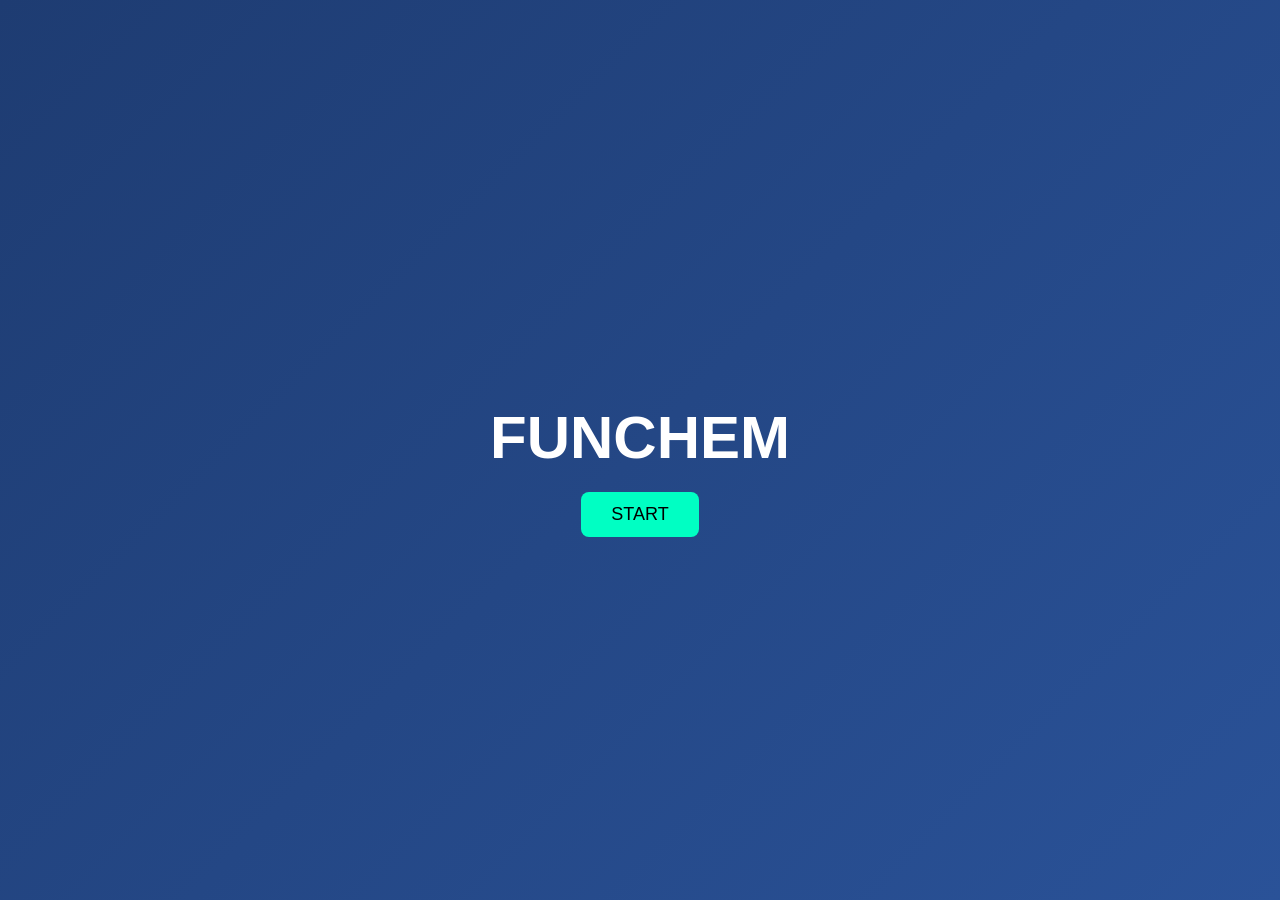
<file: frontend/index.html>
<!DOCTYPE html>
<html>
<head>
    <title>FUNCHEM</title>
    <link rel="stylesheet" href="style.css">
</head>

<body class="start-page">

<div class="center-box">
    <h1>FUNCHEM</h1>
    <button onclick="startApp()">START</button>
</div>

<script>
function startApp() {
    window.location.href = "home.html";
}
</script>

</body>
</html>
</file>
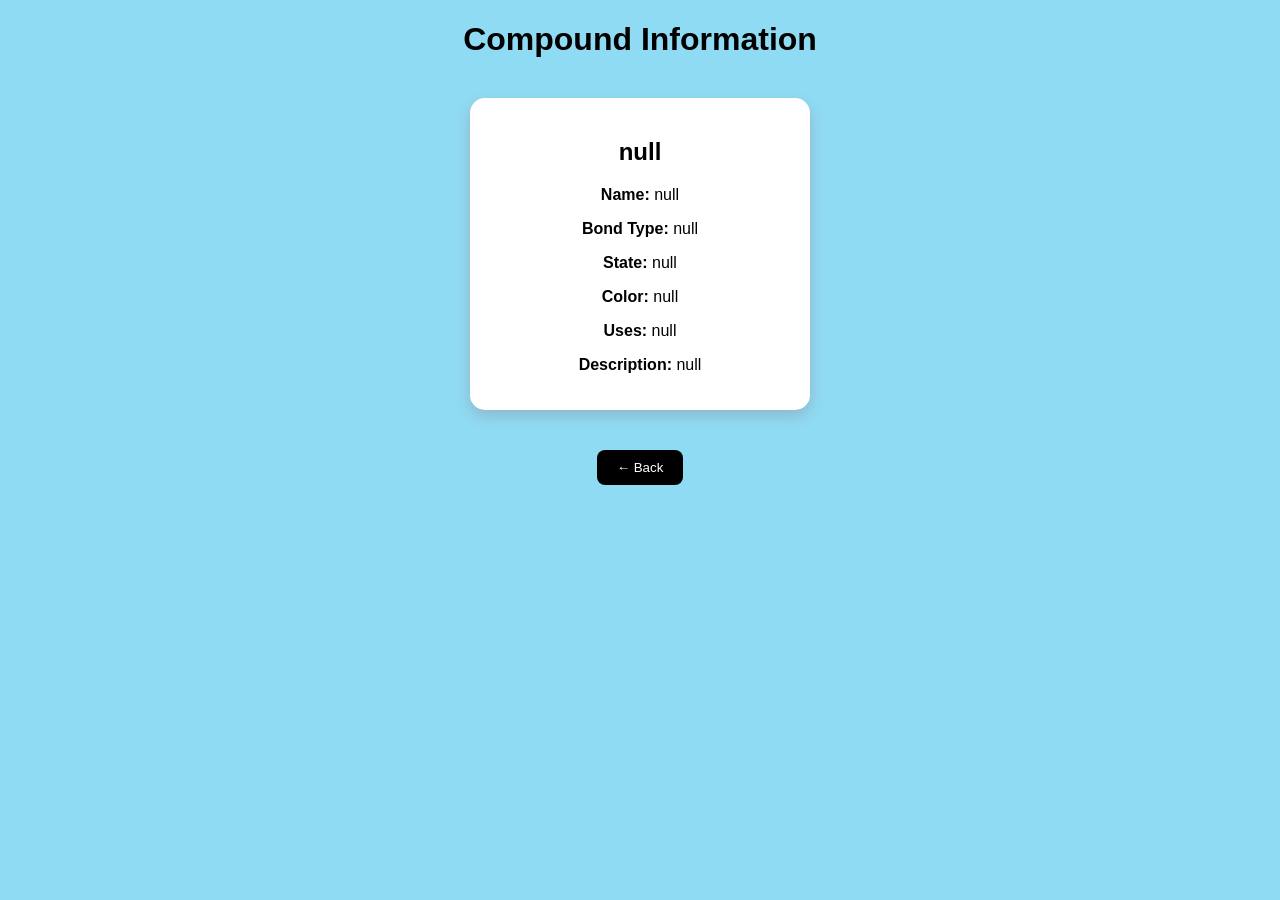
<file: frontend/compound.html>
<!DOCTYPE html>
<html>
<head>
    <title>Compound Info</title>
    <link rel="stylesheet" href="style.css">
</head>
<body class="compound-page"></body>

<h1 class="title-center">Compound Information</h1>

<div id="compound-info" class="card"></div>

<button onclick="goBack()" class="back-btn">← Back</button>

<script src="compound.js"></script>

</body>
</html>
</file>
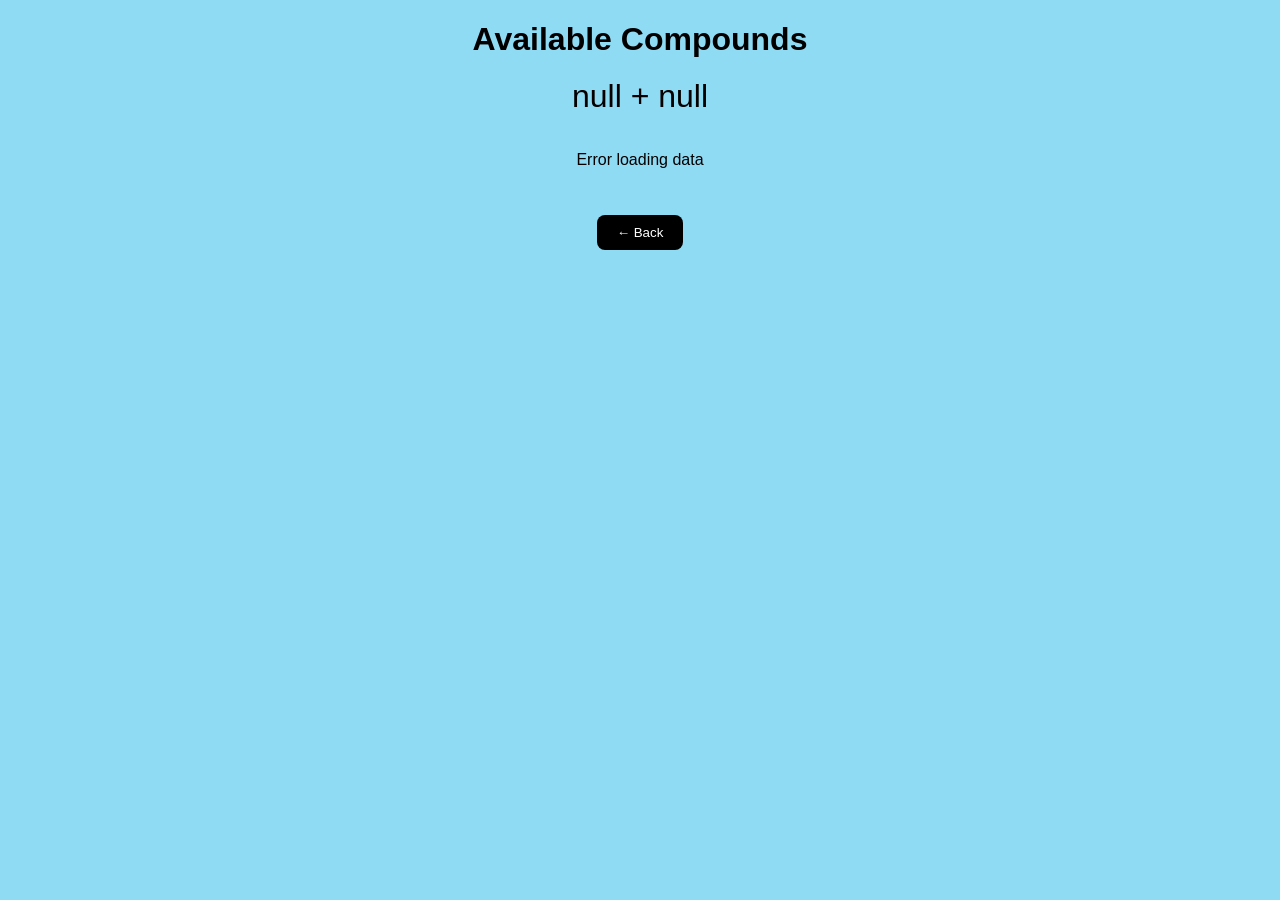
<file: frontend/compounds.html>
<!DOCTYPE html>
<html>
<head>
    <title>Available Compounds</title>
    <link rel="stylesheet" href="style.css">
</head>

<body class="compounds-page">

    <h1 class="title-center">Available Compounds</h1>

    <!-- Selected pair -->
    <div id="pairDisplay" class="title-center"></div>

    <!-- Compound buttons -->
    <div id="compoundContainer" class="compound-list"></div>

    <!-- COMPOUND POPUP -->
<div id="popup" class="popup">
    <div class="popup-content">
        <span class="close" onclick="closePopup()">&times;</span>
        <div id="popup-body"></div>
    </div>
</div>

<button onclick="goBack()" class="back-btn">← Back</button>
<!-- IMPORTANT: JS at bottom -->
    <script src="compounds.js"></script>

</body>
</html>
</file>
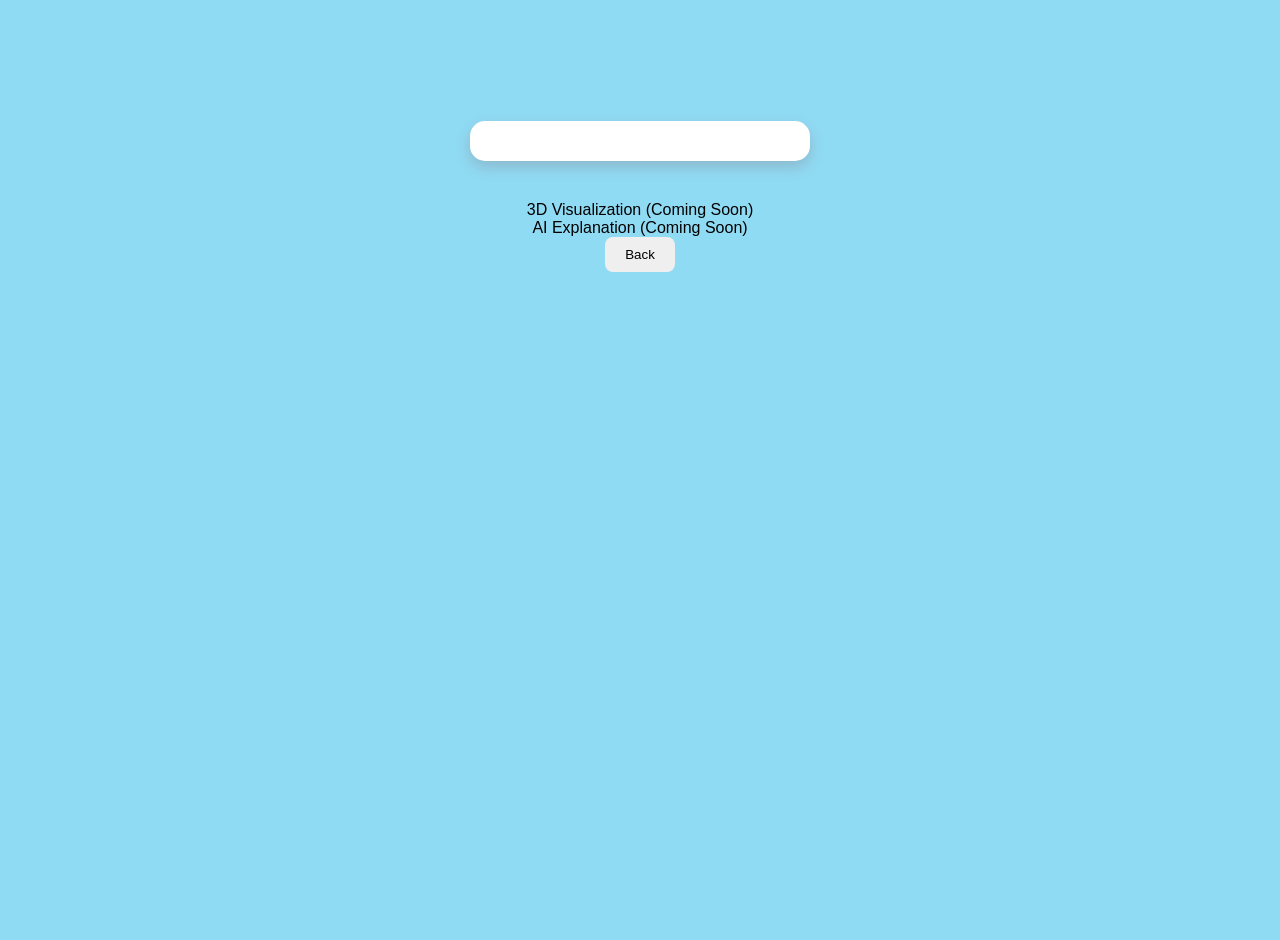
<file: frontend/element.html>
<!DOCTYPE html>
<html>
<head>
    <title>Element</title>
    <link rel="stylesheet" href="style.css">
</head>
<body>

<div class="page-center">

    <h1 id="title" class="title-center"></h1>

    <div class="card" id="info"></div>
<!-- Placeholder for 3D -->
<div class="box">3D Visualization (Coming Soon)</div>

<!-- Placeholder for AI -->
<div class="box">AI Explanation (Coming Soon)</div>

<button onclick="goBack()">Back</button>
</div>

<script src="element.js"></script>

</body>
</html>
</file>
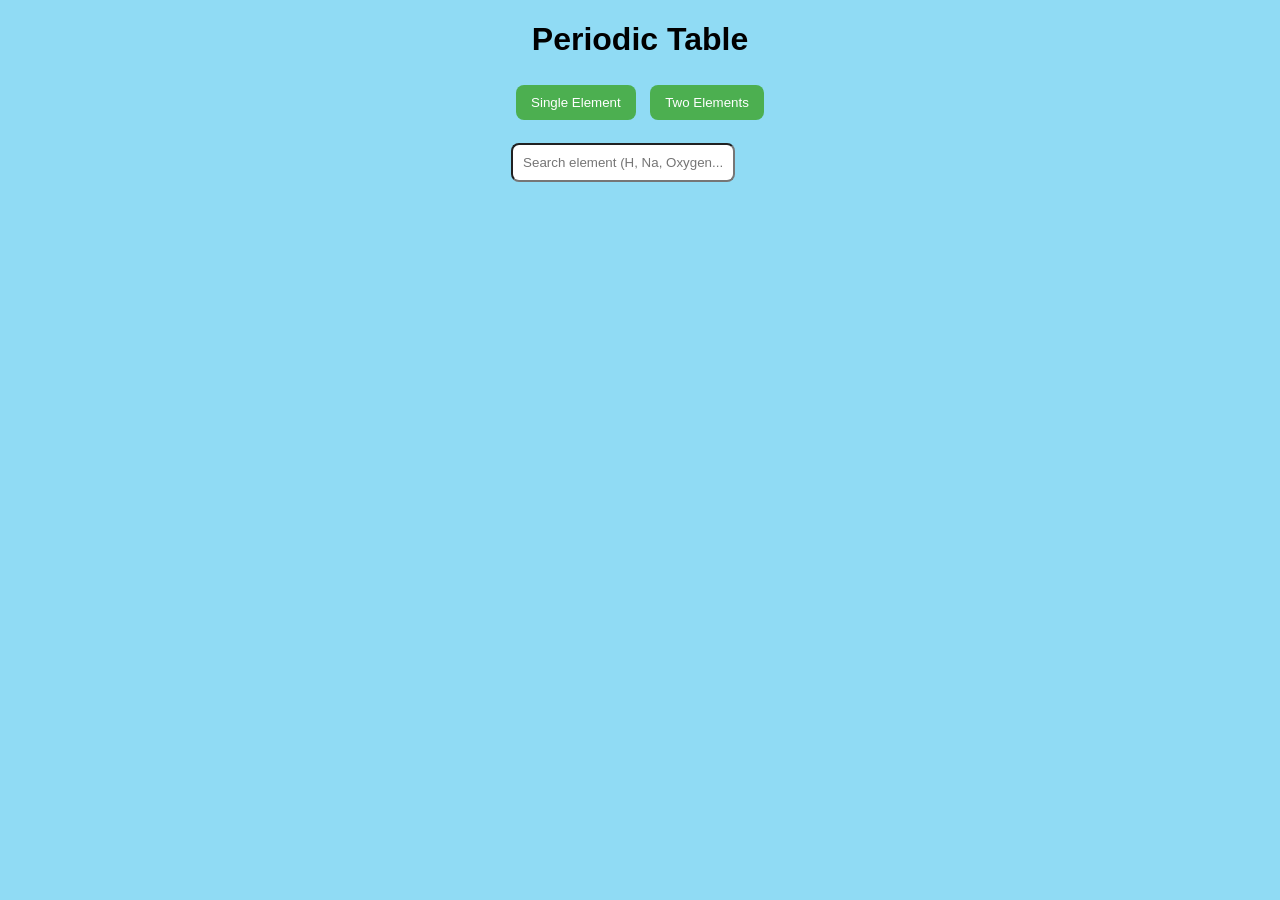
<file: frontend/home.html>
<!DOCTYPE html>
<html lang="en">
<head>
    <meta charset="UTF-8">
    <title>FUNCHEM - Home</title>

    <!-- ✅ Link CSS -->
    <link rel="stylesheet" href="style.css">
</head>

<body class="home-page">

    <!-- ===== HEADER ===== -->
    <div class="container">
        <h1>Periodic Table</h1>

        <!-- ===== CONTROLS ===== -->
        <div class="controls">
            <button onclick="setMode('single')">Single Element</button>
            <button onclick="setMode('double')">Two Elements</button>

            <br><br>

            <input 
                type="text" 
                id="search" 
                placeholder="Search element (H, Na, Oxygen...)"
                onkeyup="searchElement()"
            >
        </div>
    </div>

    <!-- ===== PERIODIC TABLE GRID ===== -->
    <div id="periodic-table"></div>

    <!-- ELEMENT POPUP -->
<div id="popup" class="popup">
    <div class="popup-content">
        <span class="close" onclick="closePopup()">&times;</span>
        <div id="popup-body"></div>
    </div>
</div>

    <!-- ===== JS FILE ===== -->
    <script src="home.js"></script>

</body>
</html>
</file>
<file: frontend/style.css>
/* ===== GLOBAL ===== */
body {
    margin: 0;
    font-family: 'Segoe UI', sans-serif;
    background:#90dbf4;
}
/* ===== GLOBAL RESET ===== */
body {
    margin: 0;
    font-family: Arial, sans-serif;
}

/* ===== CENTER EVERYTHING ===== */
.page-center {
    display: flex;
    flex-direction: column;
    align-items: center;
    justify-content: flex-start;

    min-height: 100vh;
    padding-top: 40px;
}

/* ===== CARD STYLE ===== */
.card {
    width: 400px;
    background: white;
    padding: 25px;
    border-radius: 15px;
    box-shadow: 0 5px 15px rgba(0,0,0,0.2);

    text-align: left;
}

/* ===== TITLE CENTER ===== */
.title-center {
    text-align: center;
    font-size: 32px;
    margin-bottom: 20px;
}

/* ===== BUTTON ===== */
button {
    padding: 10px 20px;
    border-radius: 8px;
    border: none;
    cursor: pointer;
}

/* ===== START PAGE ===== */
.start-page {
    height: 100vh;
    display: flex;
    justify-content: center;
    align-items: center;

    background: linear-gradient(135deg, #1e3c72, #2a5298);
}

.center-box {
    text-align: center;
    color: white;
}

.center-box h1 {
    font-size: 60px;
    margin-bottom: 20px;
}

.center-box button {
    padding: 12px 30px;
    font-size: 18px;
    background: #00ffc3;
}
/* ===== HOME PAGE ===== */
/* ===== PAGE CENTER ===== */
.container {
    display: flex;
    flex-direction: column;
    align-items: center;
}

/* ===== TITLE ===== */
.main-title {
    font-size: 40px;
    margin: 20px 0;
}

/* ===== CONTROLS ===== */
.controls {
    margin-bottom: 20px;
}

.controls button {
    padding: 10px 15px;
    margin: 5px;
    border-radius: 8px;
    border: none;
    background: #4CAF50;
    color: white;
    cursor: pointer;
}

.controls input {
    padding: 10px;
    width: 200px;
    border-radius: 8px;
}

/* ===== REAL PERIODIC TABLE GRID ===== */
#periodic-table {
    display: grid;
    grid-template-columns: repeat(18, 60px);
    grid-auto-rows: 60px;
    gap: 8px;
    justify-content: center;
}

/* ===== ELEMENT BOX ===== */
.element {
    display: flex;
    justify-content: center;
    align-items: center;

    border-radius: 8px;
    background: white;
    border: 1px solid #ccc;
    font-weight: bold;
    cursor: pointer;

    transition: 0.2s;
}

.element:hover {
    background: #00c9a7;
    color: white;
}

/* ===== CATEGORY COLORS ===== */
.element.metal {
    background: #ffd166;
}

.element.nonmetal {
    background: #90dbf4;
}

.element.metalloid {
    background: #cdb4db;
}
.grid button {
    width: 200px;             /* same width for all buttons */
    padding: 12px;
    font-size: 18px;

    border: none;
    border-radius: 10px;

    background: white;
    box-shadow: 0 4px 10px rgba(0,0,0,0.2);

    cursor: pointer;
    transition: 0.3s;
}

.grid button:hover {
    background: #4CAF50;
    color: white;
    transform: scale(1.05);
}
/* Container for compound buttons */
.compound-list {
    display: flex;
    flex-direction: column;   /* 🔑 makes items vertical */
    align-items: center;      /* center horizontally */
    gap: 15px;                /* space between buttons */
    margin-top: 20px;
}

/* Each compound button */
.compound-btn {
    width: 220px;
    padding: 12px;

    font-size: 18px;
    font-weight: bold;

    border: none;
    border-radius: 10px;

    background: white;
    box-shadow: 0 4px 10px rgba(0,0,0,0.2);

    cursor: pointer;
    transition: 0.3s;
}

/* Hover effect */
.compound-btn:hover {
    background: #4CAF50;
    color: white;
    transform: scale(1.05);
}

/* ===== COMPOUNDS PAGE ===== */
.compounds-container {
    display: flex;
    flex-direction: column;
    align-items: center;
}

.compounds-grid {
    display: flex;
    flex-wrap: wrap;
    justify-content: center;
    gap: 15px;
    margin-top: 20px;
}

.compounds-grid button {
    padding: 15px 25px;
    font-size: 18px;
    border-radius: 10px;
    border: none;
    background: white;
    cursor: pointer;
}



/* ===== INFO CARD ===== */
.card {
    width: 300px;
    margin: 40px auto;
    padding: 20px;
    border-radius: 15px;
    background: white;
    box-shadow: 0 6px 15px rgba(122, 43, 43, 0.2);
    text-align: center;
}

/* ===== BACK BUTTON ===== */
.back-btn {
    display: block;
    margin: 30px auto;
    padding: 10px 20px;
    border-radius: 8px;
    background: black;
    color: white;
    border: none;
}
/* ===== POPUP ===== */
.popup {
    display: none;
    position: fixed;
    top: 0;
    left: 0;
    width: 100%;
    height: 100%;

    background: rgba(0,0,0,0.6);

    justify-content: center;
    align-items: center;
}

.popup-content {
    background: white;
    padding: 25px;
    border-radius: 12px;
    width: 350px;
    text-align: center;

    animation: popupFade 0.3s ease;
}

@keyframes popupFade {
    from { transform: scale(0.7); opacity: 0; }
    to { transform: scale(1); opacity: 1; }
}

.close {
    float: right;
    font-size: 22px;
    cursor: pointer;
}
</file>
